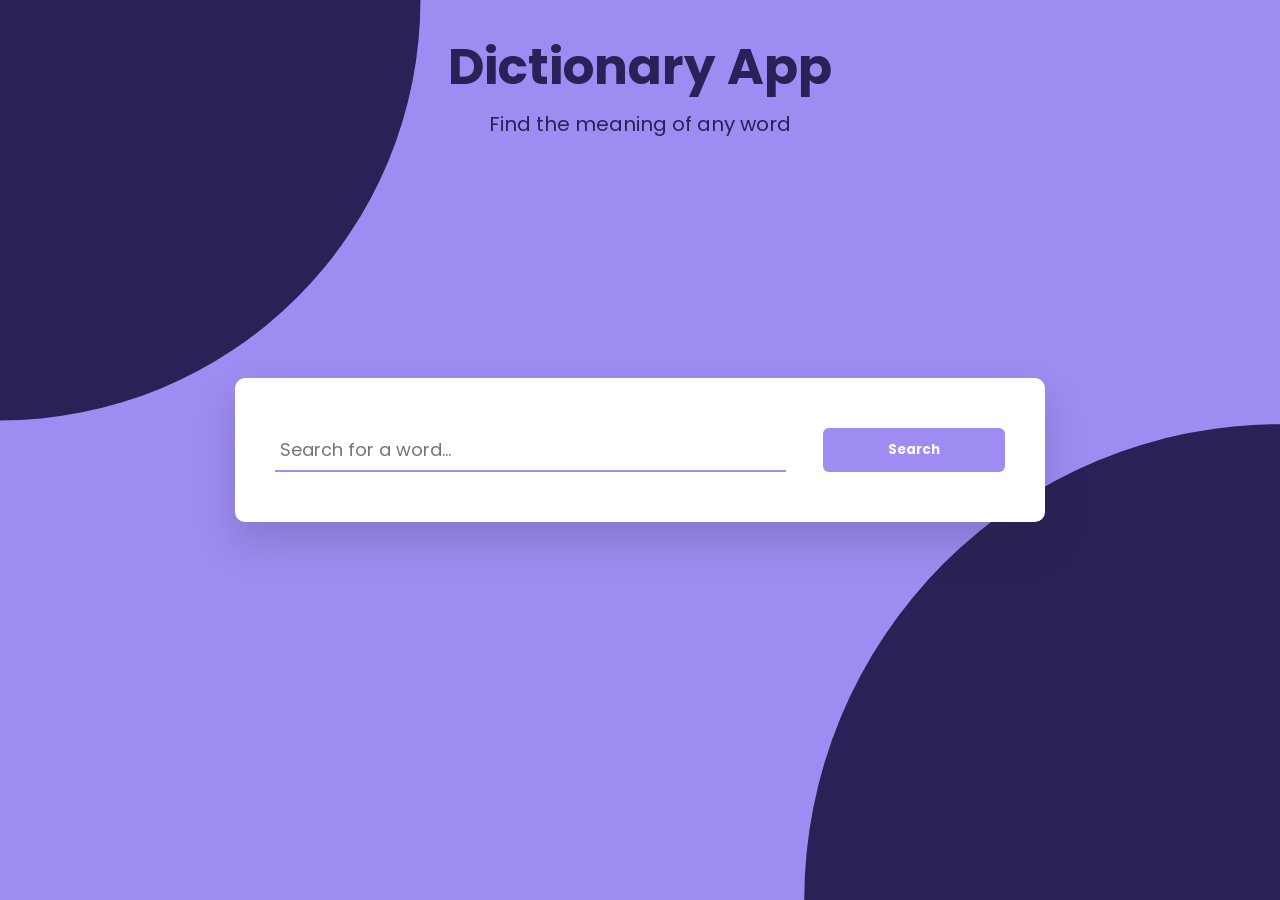
<file: index.html>
<!DOCTYPE html>
<html lang="en">

<head>
    <meta charset="UTF-8">
    <meta name="viewport" content="width=device-width, initial-scale=1.0">
    <link rel="stylesheet" href="https://cdnjs.cloudflare.com/ajax/libs/font-awesome/6.0.0-beta3/css/all.min.css">
    <link rel="stylesheet" href="style.css">
    <title>Dictionary</title>
</head>

<body>
    <audio id="sound"></audio>

    <div class="header">
        <h1>Dictionary App</h1>
        <p>Find the meaning of any word</p>
    </div>

    <div class="container">
        <div class="search-box">
            <input type="text" id="inp-word" placeholder="Search for a word..." />
            <button id="search-btn">Search</button>
        </div>
        <div class="result" id="result"></div>
    </div>

    <script src="script.js"></script>
</body>

</html>
</file>
<file: style.css>
@import url(https://fonts.googleapis.com/css2?family=Poppins&display=swap);

:root {
    --primary-color: #9e8cf2;
    --secondary-color: #221c4ef1;
    --result-color: #7c7e99;
    --white-color: #ffffff;
    --word-color: #575a7b;
}

* {
    margin: 0;
    padding: 0;
    box-sizing: border-box;
}

*:not(i) {
    font-family: 'Poppins', sans-serif;
}

::selection {
    background-color: var(--primary-color);
    color: var(--white-color);
}

body {
    background-color: var(--primary-color);
}

body::before {
    content: '';
    position: absolute;
    top: 0;
    left: 0;
    width: 100%;
    height: 100%;
    background-color: var(--secondary-color);
    clip-path: circle(38% at 0% 0%);
    z-index: -1;
}

body::after {
    content: '';
    position: absolute;
    top: 0;
    left: 0;
    width: 100%;
    height: 100%;
    background-color: var(--secondary-color);
    clip-path: circle(43% at 100% 100%);
    z-index: -1;
}

.header {
    text-align: center;
    margin-top: 30px;
    color: var(--secondary-color);
}

.header h1 {
    font-size: 50px;
}

.header p {
    font-size: 20px;
    margin-top: 4px;
}

.container {
    background-color: var(--white-color);
    width: 90vmin;
    position: absolute;
    transform: translate(-50%, -50%);
    top: 50%;
    left: 50%;
    padding: 50px 40px;
    border-radius: 10px;
    box-shadow: 0 20px 40px rgba(38, 33, 61, 0.2);
}

.search-box {
    width: 100%;
    display: flex;
    justify-content: space-between;
}

.search-box input {
    padding: 5px;
    width: 70%;
    border: none;
    outline: none;
    border-bottom: 2px solid var(--primary-color);
    font-size: 18px;
}

.search-box input:placeholder {
    color: var(--word-color);
}

.search-box button {
    padding: 10px 0px;
    width: 25%;
    outline: none;
    background-color: var(--primary-color);
    color: var(--white-color);
    font-weight: bold;
    border-radius: 6px;
    border: 2px solid transparent;
    cursor: pointer;
    transition: all 0.3s ease;
}

.search-box button:hover {
    background-color: var(--white-color);
    color: var(--primary-color);
    border: 2px solid var(--primary-color);
}

.search-box button:active {
    transform: scale(0.9);
}

.result {
    position: relative;
    display: none;
    flex-direction: column;
    align-items: center;
}

.result h3 {
    font-size: 30px;
    color: var(--secondary-color);
}

.result .word {
    display: flex;
    justify-content: space-between;
    margin-top: 35px;
    width: 100%;
}

.result button {
    background-color: transparent;
    color: var(--primary-color);
    border: none;
    outline: none;
    font-size: 18px;
    cursor: pointer;
    padding: 4px 10px;
    transition: all 0.3s ease;
}

.result button:hover {
    color: var(--white-color);
    background-color: var(--primary-color);
    border-radius: 6px;
}

.result button:active {
    transform: scale(0.9);
}

.result .details {
    display: flex;
    gap: 10px;
    color: var(--result-color);
    font-size: 14px;
    margin: 5px 0px 20px 0px;
    width: 100%;
}

.word-meaning {
    color: var(--word-color);
    width: 100%;
}

.word-example {
    color: var(--result-color);
    font-style: italic;
    margin-top: 20px;
    border-left: 5px solid var(--primary-color);
    padding-left: 20px;
    width: 100%;
}

.error {
    margin-top: 50px;
    text-align: center;
}

.error-para {
    font-size: 18px;
    color: var(--secondary-color);
    text-align: center;
}

.loader {
    border: 10px solid var(--white-color);
    border-top: 10px solid var(--primary-color);
    border-radius: 50%;
    width: 100px;
    height: 100px;
    animation: spin 1s linear infinite;
    margin: 50px auto;
}

@keyframes spin {
    0% {
        transform: rotate(0deg);
    }

    100% {
        transform: rotate(360deg);
    }
}

@media (max-width: 800px) {
    body::before {
        clip-path: circle(24% at 0% 0%);
    }

    body::after {
        clip-path: circle(50% at 100% 100%);
    }

    .container {
        width: 95vw;
        padding: 20px 23px;
    }

    .header h1 {
        font-size: 40px;
    }

    .header p {
        font-size: 18px;
    }

    .search-box input {
        width: 75%;
    }

    .search-box button {
        width: 22%;
        font-size: 15px;
        padding: 8px 0;
    }

    .result h3 {
        font-size: 22px;
    }

    .result button {
        font-size: 16px;
        padding: 4px 8px;
    }

    .result .details {
        font-size: 14px;
    }

    .word-meaning,
    .word-example,
    .error-para {
        font-size: 15px;
    }
}
</file>
